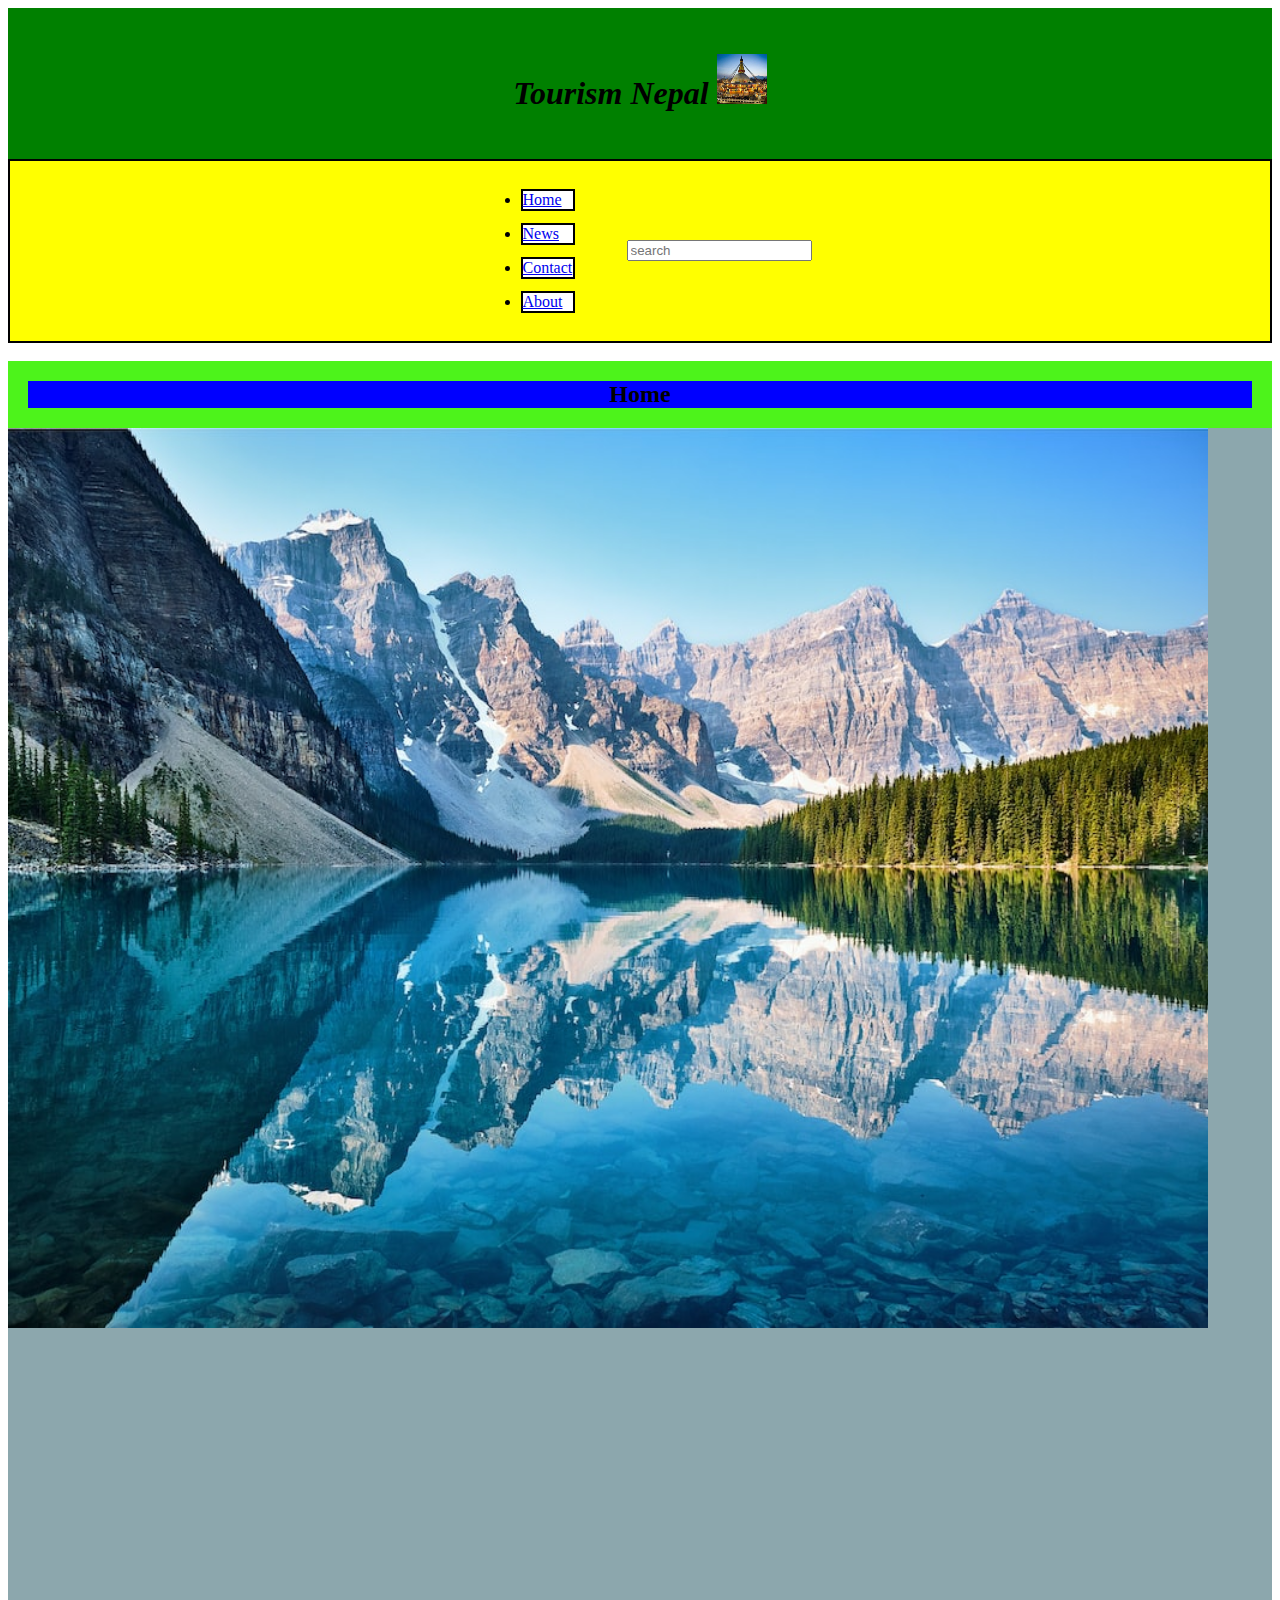
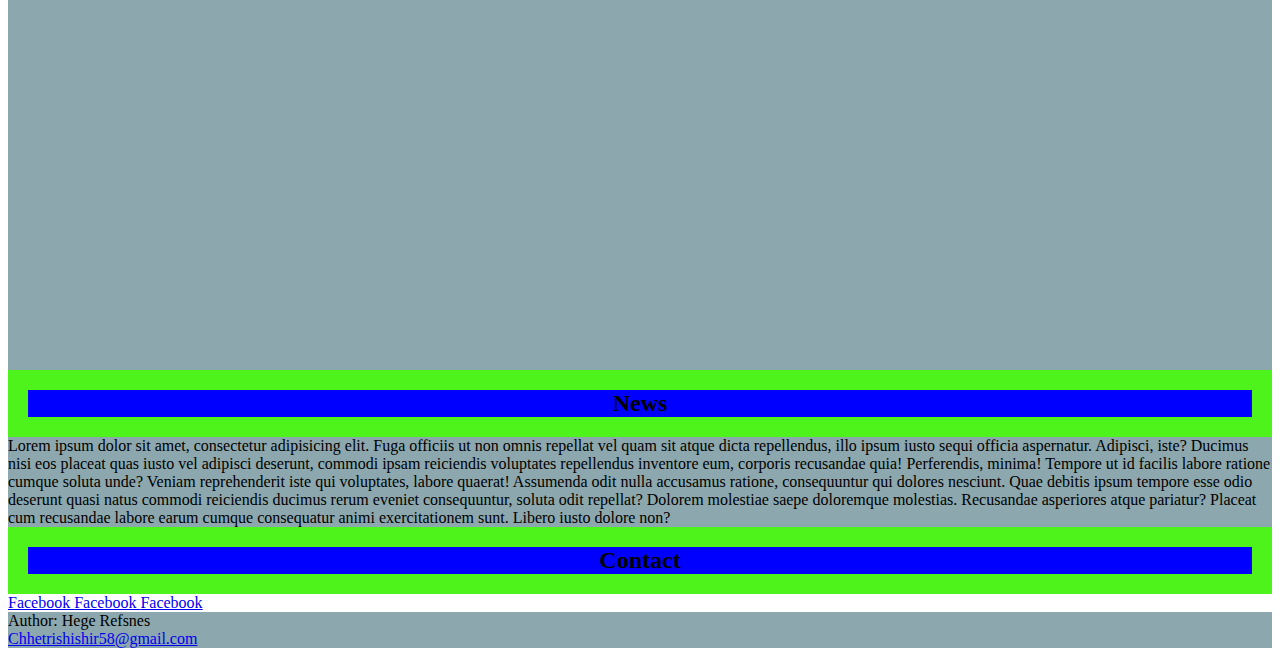
<file: index.html>
<!DOCTYPE html>
<html lang="en">
<head>
    <meta charset="UTF-8">
    <meta http-equiv="X-UA-Compatible" content="IE=edge">
    <meta name="viewport" content="width=device-width, initial-scale=1.0">
    <title>chherti paradise</title>
    <link rel="stylesheet" href="style.css"
</head>
<body>
    <b>
    <header>
        <h1><i>
            Tourism Nepal</i>
            <img src="./assets/OIP.jfif"></img>
        </h1>
    </header>
    </b>
    <nav>
        
        <ul>
        
            <li><a href="item">Home</a></li>
            <li><a href="item">News</a></li>
            <li><a href="item">Contact</a></li>
            <li><a href="item">About</a></li>
    
        </ul> <ul><class="search-icon">
                <input type="search" placeholder="search">
                <span class="fas fa-search"></span>
        
          </ul>
    </nav>
    <main>
        <section>
            <br>
        <h2>Home</h2>
        <p>
        <img src="./assets/photo-1503614472-8c93d56e92ce.jfif" height="900" width="1200"></img>
        <iframe width="50%" height="315" src="https://www.youtube.com/embed/4OiXfDdbtnM" title="YouTube video player" frameborder="0" allow="accelerometer; autoplay; clipboard-write; encrypted-media; gyroscope; picture-in-picture; web-share" allowfullscreen></iframe>
        <iframe width="50%" height="315" src="https://www.youtube.com/embed/kX50w83XM60" title="YouTube video player" frameborder="0" allow="accelerometer; autoplay; clipboard-write; encrypted-media; gyroscope; picture-in-picture; web-share" allowfullscreen></iframe>   
    </p>
    </section>

    </main>
    <h2>News</h2>
    <p> Lorem ipsum dolor sit amet, consectetur adipisicing elit. Fuga officiis ut non omnis repellat vel quam sit atque dicta repellendus, illo ipsum iusto sequi officia aspernatur. Adipisci, iste? Ducimus nisi eos placeat quas iusto vel adipisci deserunt, commodi ipsam reiciendis voluptates repellendus inventore eum, corporis recusandae quia! Perferendis, minima! Tempore ut id facilis labore ratione cumque soluta unde? Veniam reprehenderit iste qui voluptates, labore quaerat! Assumenda odit nulla accusamus ratione, consequuntur qui dolores nesciunt. Quae debitis ipsum tempore esse odio deserunt quasi natus commodi reiciendis ducimus rerum eveniet consequuntur, soluta odit repellat? Dolorem molestiae saepe doloremque molestias. Recusandae asperiores atque pariatur? Placeat cum recusandae labore earum cumque consequatur animi exercitationem sunt. Libero iusto dolore non?
          
<h2>Contact</h2>
<a href="https://www.facebook.com/shishir.chhetri.526" target="_blank" rel="opened">Facebook </a>
<a href="https://www.facebook.com/shishir.chhetri.526" target="_blank" rel="opened">Facebook </a>
<a href="https://www.facebook.com/shishir.chhetri.526" target="_blank" rel="opened">Facebook </a>
<footer>
    <p>Author: Hege Refsnes</p>
    <p><a href="Chhetrishishir58@gmail.com">Chhetrishishir58@gmail.com</a></p>
  </footer>
  
    </body>
</html>
</file>
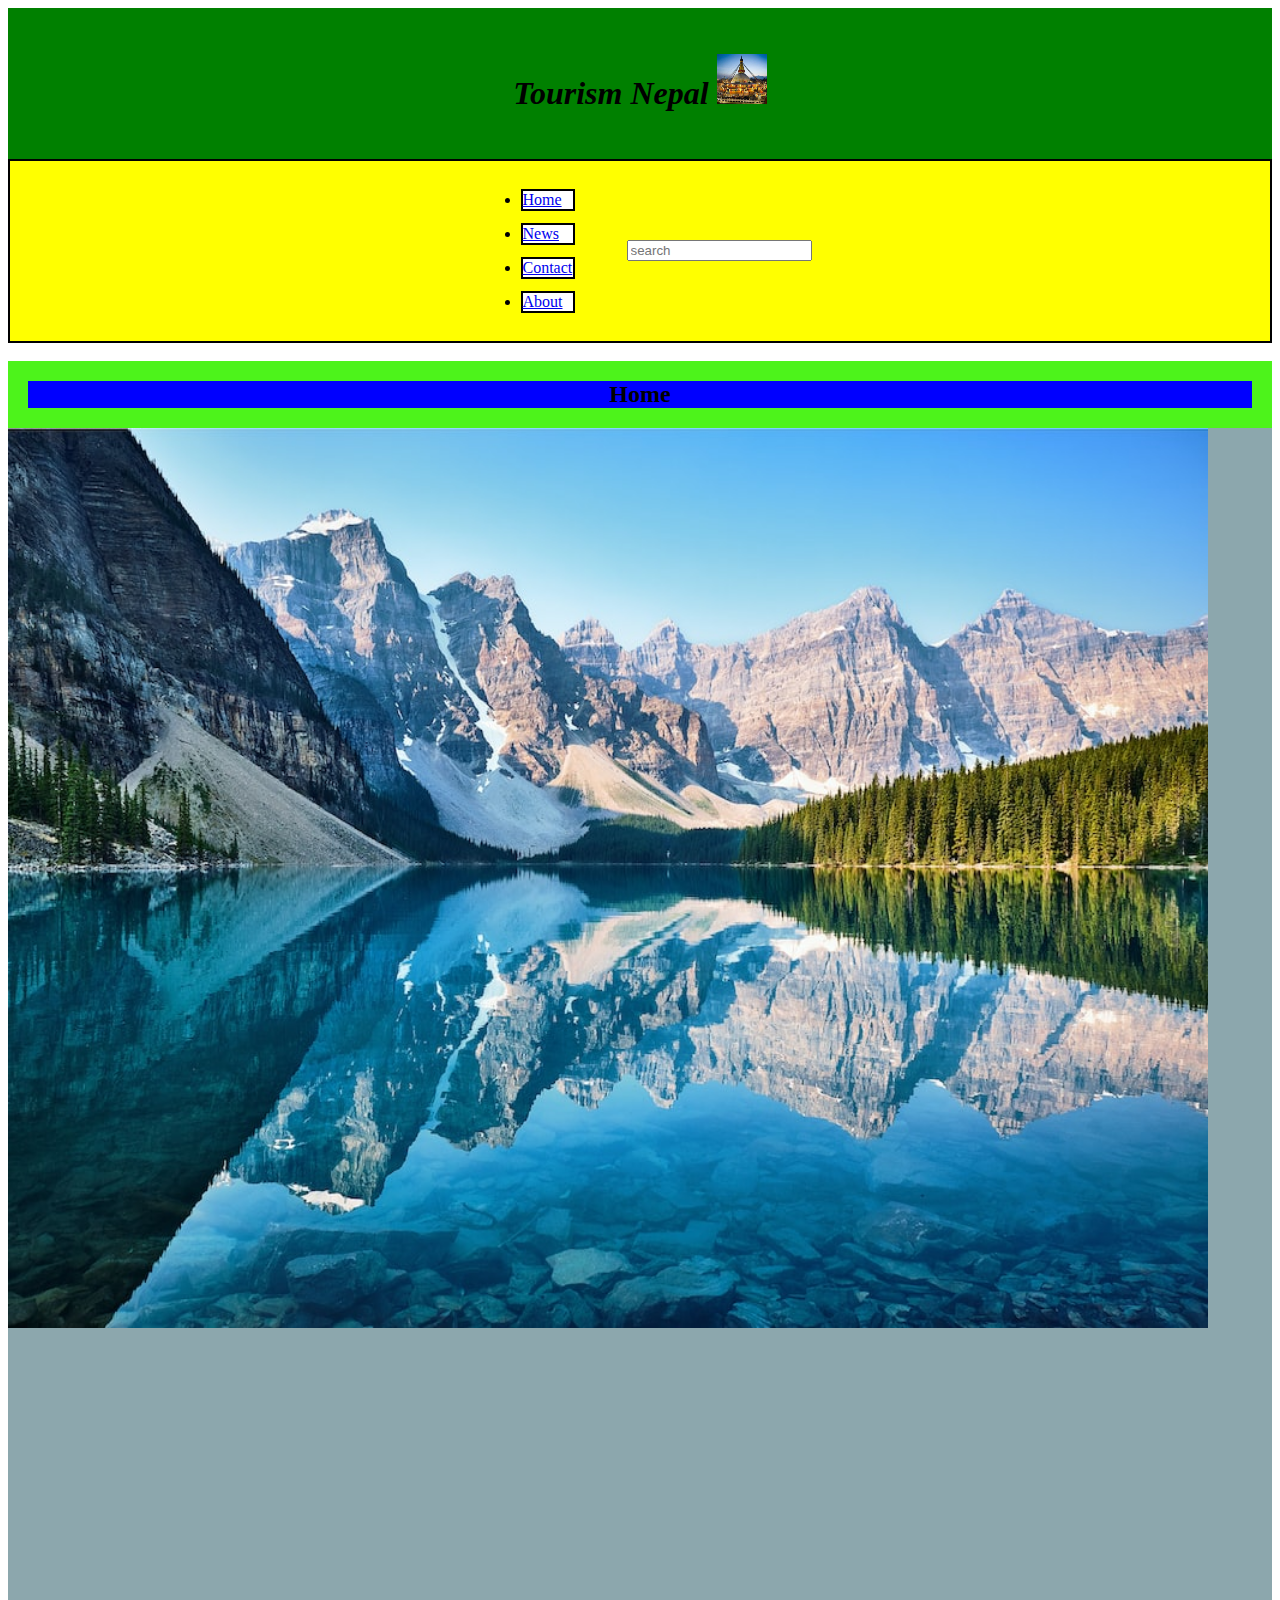
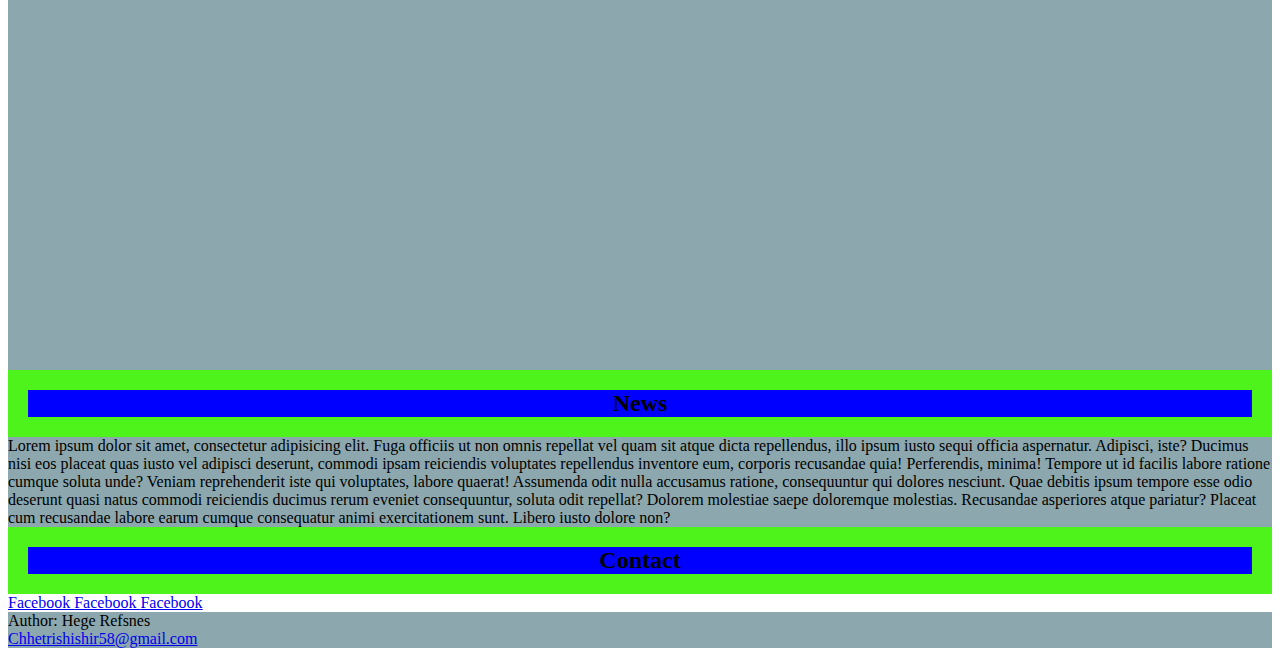
<file: we.html>
<!DOCTYPE html>
<html lang="en">
<head>
    <meta charset="UTF-8">
    <meta http-equiv="X-UA-Compatible" content="IE=edge">
    <meta name="viewport" content="width=device-width, initial-scale=1.0">
    <title>chherti paradise</title>
    <link rel="stylesheet" href="style.css"
</head>
<body>
    <b>
    <header>
        <h1><i>
            Tourism Nepal</i>
            <img src="./assets/OIP.jfif"></img>
        </h1>
    </header>
    </b>
    <nav>
        
        <ul>
        
            <li><a href="item">Home</a></li>
            <li><a href="item">News</a></li>
            <li><a href="item">Contact</a></li>
            <li><a href="item">About</a></li>
    
        </ul> <ul><class="search-icon">
                <input type="search" placeholder="search">
                <span class="fas fa-search"></span>
        
          </ul>
    </nav>
    <main>
        <section>
            <br>
        <h2>Home</h2>
        <p>
        <img src="./assets/photo-1503614472-8c93d56e92ce.jfif" height="900" width="1200"></img>
        <iframe width="50%" height="315" src="https://www.youtube.com/embed/4OiXfDdbtnM" title="YouTube video player" frameborder="0" allow="accelerometer; autoplay; clipboard-write; encrypted-media; gyroscope; picture-in-picture; web-share" allowfullscreen></iframe>
        <iframe width="50%" height="315" src="https://www.youtube.com/embed/kX50w83XM60" title="YouTube video player" frameborder="0" allow="accelerometer; autoplay; clipboard-write; encrypted-media; gyroscope; picture-in-picture; web-share" allowfullscreen></iframe>   
    </p>
    </section>

    </main>
    <h2>News</h2>
    <p> Lorem ipsum dolor sit amet, consectetur adipisicing elit. Fuga officiis ut non omnis repellat vel quam sit atque dicta repellendus, illo ipsum iusto sequi officia aspernatur. Adipisci, iste? Ducimus nisi eos placeat quas iusto vel adipisci deserunt, commodi ipsam reiciendis voluptates repellendus inventore eum, corporis recusandae quia! Perferendis, minima! Tempore ut id facilis labore ratione cumque soluta unde? Veniam reprehenderit iste qui voluptates, labore quaerat! Assumenda odit nulla accusamus ratione, consequuntur qui dolores nesciunt. Quae debitis ipsum tempore esse odio deserunt quasi natus commodi reiciendis ducimus rerum eveniet consequuntur, soluta odit repellat? Dolorem molestiae saepe doloremque molestias. Recusandae asperiores atque pariatur? Placeat cum recusandae labore earum cumque consequatur animi exercitationem sunt. Libero iusto dolore non?
          
<h2>Contact</h2>
<a href="https://www.facebook.com/shishir.chhetri.526" target="_blank" rel="opened">Facebook </a>
<a href="https://www.facebook.com/shishir.chhetri.526" target="_blank" rel="opened">Facebook </a>
<a href="https://www.facebook.com/shishir.chhetri.526" target="_blank" rel="opened">Facebook </a>
<footer>
    <p>Author: Hege Refsnes</p>
    <p><a href="Chhetrishishir58@gmail.com">Chhetrishishir58@gmail.com</a></p>
  </footer>
  
    </body>
</html>
</file>
<file: style.css>
header {
  background-attachment:"file:///C:/Users/Vision/Downloads/OIP.jfif";
  background-color:green;
    text-align: center;
    padding: 25px;
  _}
 header img {
    border-radius: 10px:20px ;
    height: 50px; 
    width: 50px;
  }

  nav{
  display: flex;
  flex-direction: row;
  justify-content: center;
  align-items: center;
    background-color:yellow;
    margin: 0px;
    border:2px solid black ;
    
  }
  
  ul li {

  background-color:white;
  border: 2px solid black;
  margin: 12px;
  width: 50px;
 }
 h2{
  text-align: center;
  border: 20px solid rgb(77, 243, 27);
  background-color:blue;
  margin:0px;
 }
  p{
    margin: 0px;
  background-color: rgb(140, 167, 173);
 }
  
   
  
  /*<video src="AGUK9598.MP4" width="33"></video>
  <video src="video/AGUK9598.MP4" width="33"></video>
  <video src="video/AGUK9598.MP4" width="33"></video>*/
</file>
